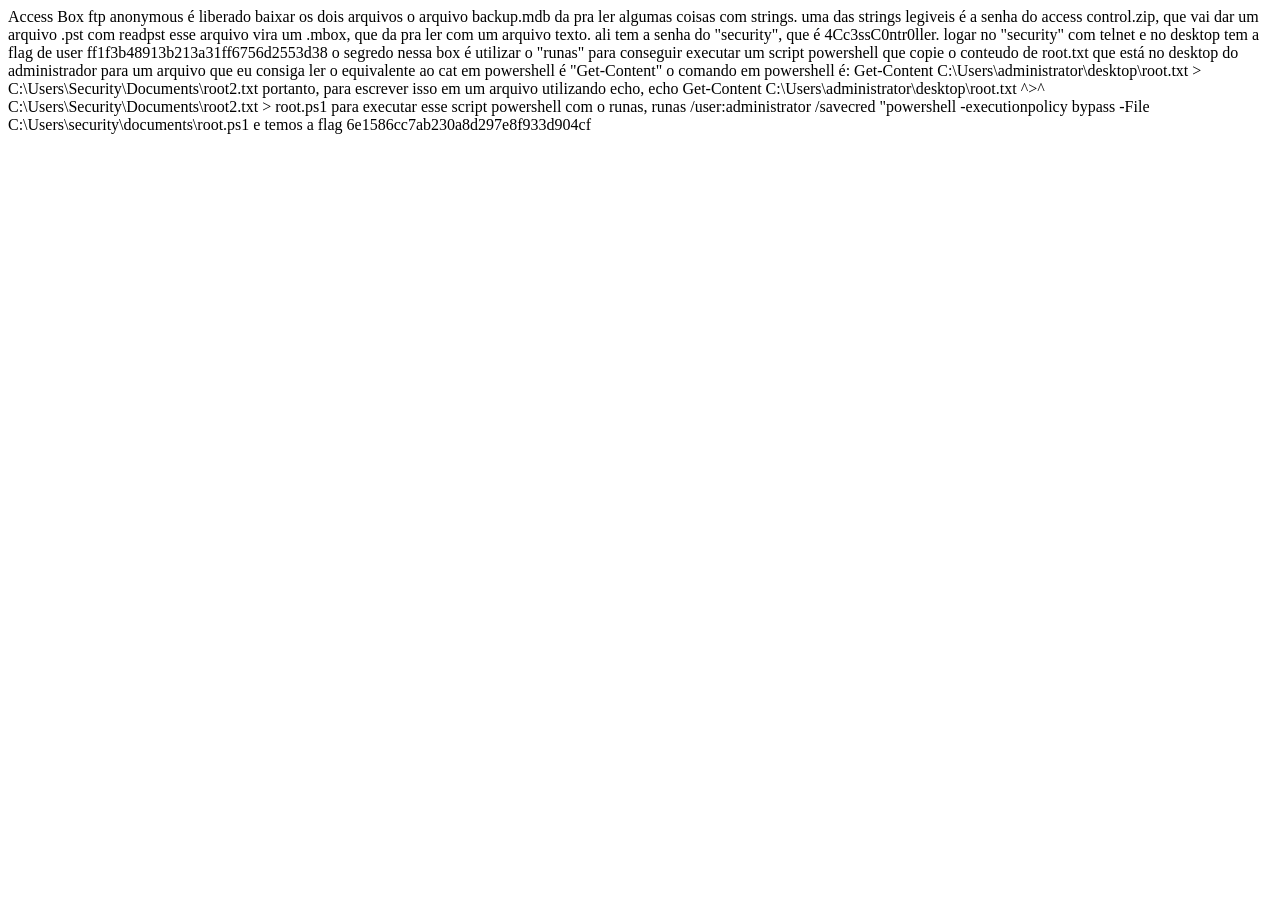
<file: access.html>
<!DOCTYPE html>
<html>

Access Box

ftp anonymous é liberado

baixar os dois arquivos

o arquivo backup.mdb da pra ler algumas coisas com strings. uma das strings legiveis é a senha do access control.zip, que vai dar um arquivo .pst

com readpst esse arquivo vira um .mbox, que da pra ler com um arquivo texto. ali tem a senha do "security", que é 4Cc3ssC0ntr0ller.

logar no "security" com telnet e no desktop tem a flag de user ff1f3b48913b213a31ff6756d2553d38


o segredo nessa box é utilizar o "runas" para conseguir executar um script powershell que copie o conteudo de root.txt que está no desktop do administrador para um arquivo que eu consiga ler

o equivalente ao cat em powershell é "Get-Content" 

o comando em powershell é: Get-Content C:\Users\administrator\desktop\root.txt > C:\Users\Security\Documents\root2.txt

portanto, para escrever isso em um arquivo utilizando echo,
 echo Get-Content C:\Users\administrator\desktop\root.txt ^>^ C:\Users\Security\Documents\root2.txt > root.ps1

para executar esse script powershell com o runas, 
runas /user:administrator /savecred "powershell -executionpolicy bypass -File C:\Users\security\documents\root.ps1

e temos a flag

6e1586cc7ab230a8d297e8f933d904cf
</html>
</file>
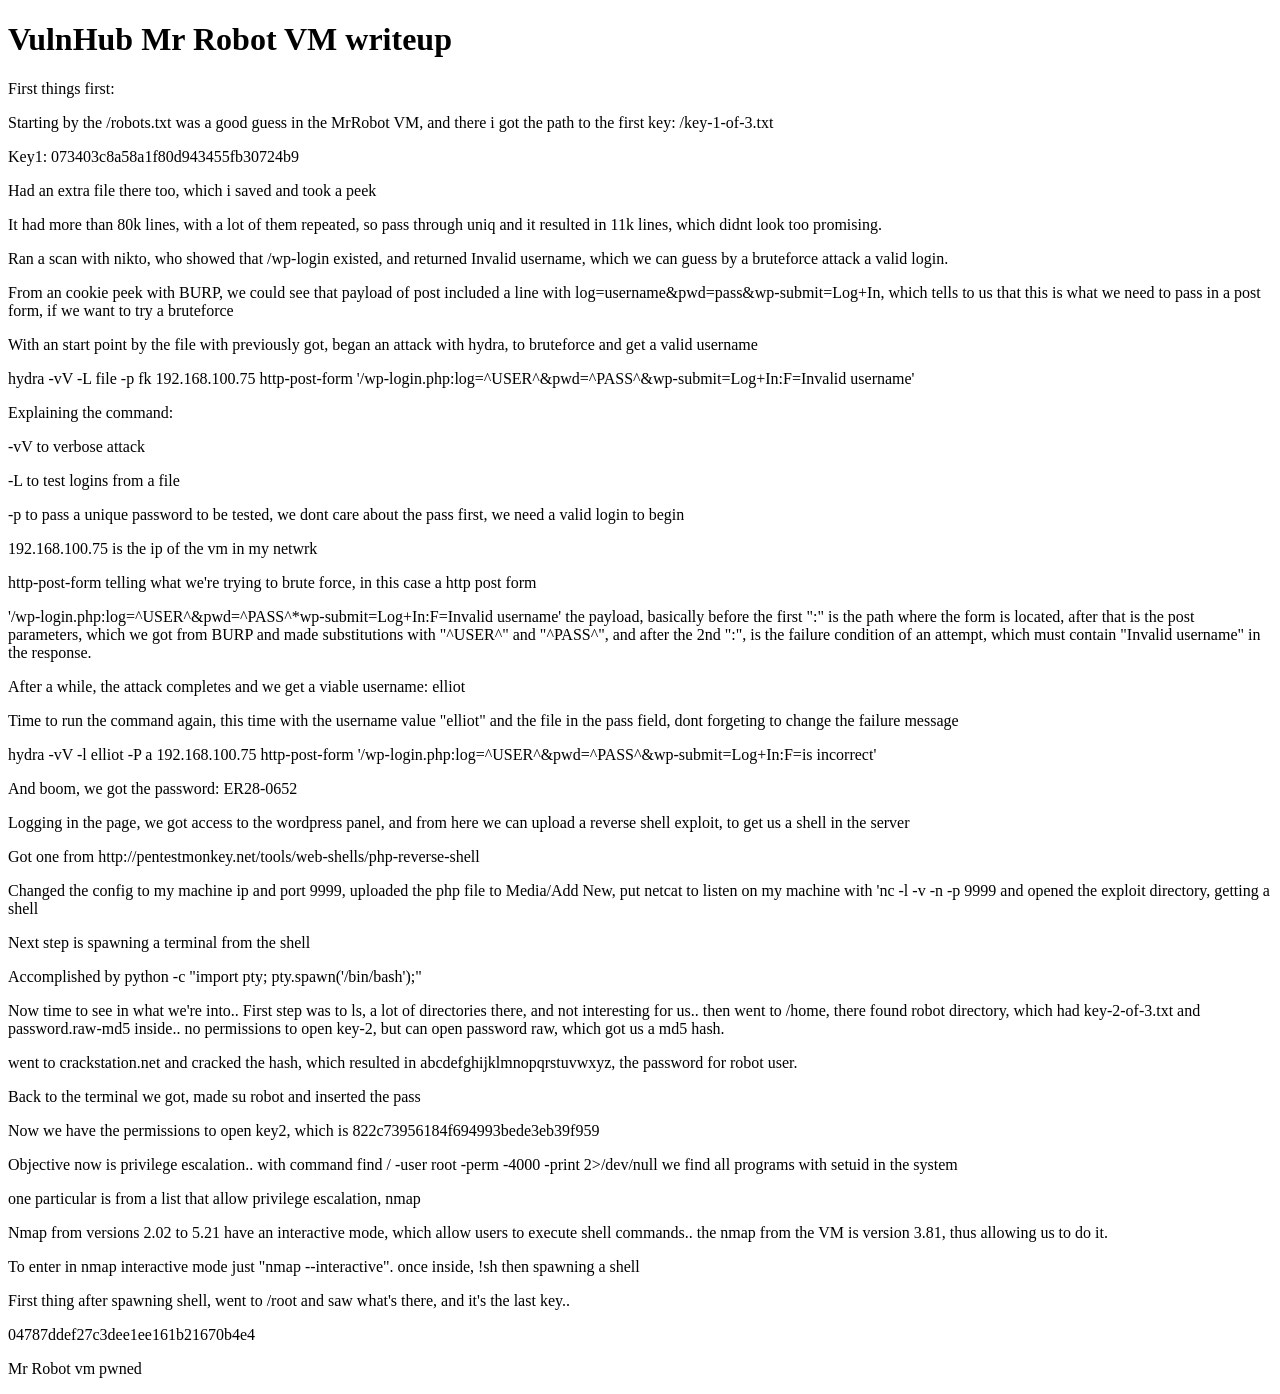
<file: mrrobotvm.html>
<!DOCTYPE html>
<html>
<head>
	<meta charset='utf-8'>
	<meta http-equiv="X-UA-Compatible" content="IE=edge">
	<meta name="viewport" content="width=device-width, initial-scale=1">
	<link rel="stylesheet" href="/style/style.css">
<title> marcelo's place</title>
</head>
<body>
	<header>
		<div class="container">
		<h1>VulnHub Mr Robot VM writeup</h1>
		</div>
	</header>
	<div class ="container">
		<section id="writeup">
		<p>First things first:</p>

		<p>Starting by the /robots.txt was a good guess in the MrRobot VM, and there i got the path to the first key: /key-1-of-3.txt</p>
		<p>Key1: 073403c8a58a1f80d943455fb30724b9</p>
		<p></p>
		<p>Had an extra file there too, which i saved and took a peek</p>
		<p>It had more than 80k lines, with a lot of them repeated, so pass through uniq and it resulted in 11k lines, which didnt look too promising.</p>
		<p></p>
		<p>Ran a scan with nikto, who showed that /wp-login existed, and returned Invalid username, which we can guess by a bruteforce attack a valid login. </p>
		<p></p>
		<p>From an cookie peek with BURP, we could see that payload of post included a line with log=username&amp;pwd=pass&amp;wp-submit=Log+In, which tells to us that this is what we need to pass in a post form, if we want to try a bruteforce</p>
		<p></p>
		<p>With an start point by the file with previously got, began an attack with hydra, to bruteforce and get a valid username</p>
		<p></p>
		<p>hydra -vV -L file -p fk 192.168.100.75 http-post-form '/wp-login.php:log=^USER^&amp;pwd=^PASS^&amp;wp-submit=Log+In:F=Invalid username'</p>
		<p></p>
		<p>Explaining the command:</p>
		<p></p>
		<p>-vV to verbose attack</p>
		<p>-L to test logins from a file</p>
		<p>-p to pass a unique password to be tested, we dont care about the pass first, we need a valid login to begin</p>
		<p>192.168.100.75 is the ip of the vm in my netwrk</p>
		<p>http-post-form telling what we're trying to brute force, in this case a http post form</p>
		<p>'/wp-login.php:log=^USER^&amp;pwd=^PASS^*wp-submit=Log+In:F=Invalid username' the payload, basically before the first ":" is the path where the form is located, after that is the post parameters, which we got from BURP and made substitutions with "^USER^" and "^PASS^", and after the 2nd ":", is the failure condition of an attempt, which must contain "Invalid username" in the response.</p>
		<p></p>
		<p>After a while, the attack completes and we get a viable username: elliot</p>
		<p></p>
		<p>Time to run the command again, this time with the username value "elliot" and the file in the pass field, dont forgeting to change the failure message</p>
		<p></p>
		<p>hydra -vV -l elliot -P a 192.168.100.75 http-post-form '/wp-login.php:log=^USER^&amp;pwd=^PASS^&amp;wp-submit=Log+In:F=is incorrect'	</p>
		<p>And boom, we got the password: ER28-0652</p>
		<p>Logging in the page, we got access to the wordpress panel, and from here we can upload a reverse shell exploit, to get us a shell in the server</p>
		<p>Got one from http://pentestmonkey.net/tools/web-shells/php-reverse-shell</p>
		<p>Changed the config to my machine ip and port 9999, uploaded the php file to Media/Add New, put netcat to listen on my machine with 'nc -l -v -n -p 9999 and opened the exploit directory, getting a shell</p>
		<p>Next step is spawning a terminal from the shell</p>
		<p>Accomplished by python -c "import pty; pty.spawn('/bin/bash');"</p>
		<p>Now time to see in what we're into.. First step was to ls, a lot of directories there, and not interesting for us.. then went to /home, there found robot directory, which had key-2-of-3.txt and password.raw-md5 inside.. no permissions to open key-2, but can open password raw, which got us a md5 hash.</p>
		<p>went to crackstation.net and cracked the hash, which resulted in abcdefghijklmnopqrstuvwxyz, the password for robot user.</p>
		<p>Back to the terminal we got, made su robot and inserted the pass</p>
		<p>Now we have the permissions to open key2, which is 822c73956184f694993bede3eb39f959</p>
		<p>Objective now is privilege escalation.. with command find / -user root -perm -4000 -print 2&gt;/dev/null we find all programs with setuid in the system</p>
		<p>one particular is from a list that allow privilege escalation, nmap</p>
		<p>Nmap from versions 2.02 to 5.21 have an interactive mode, which allow users to execute shell commands.. the nmap from the VM is version 3.81, thus allowing us to do it.</p>
		<p>To enter in nmap interactive mode just "nmap --interactive". once inside, !sh then spawning a shell</p>
		<p>First thing after spawning shell, went to /root and saw what's there, and it's the last key..</p>
		<p>04787ddef27c3dee1ee161b21670b4e4</p>
		<p>Mr Robot vm pwned</p>
</body>
</html>
</file>
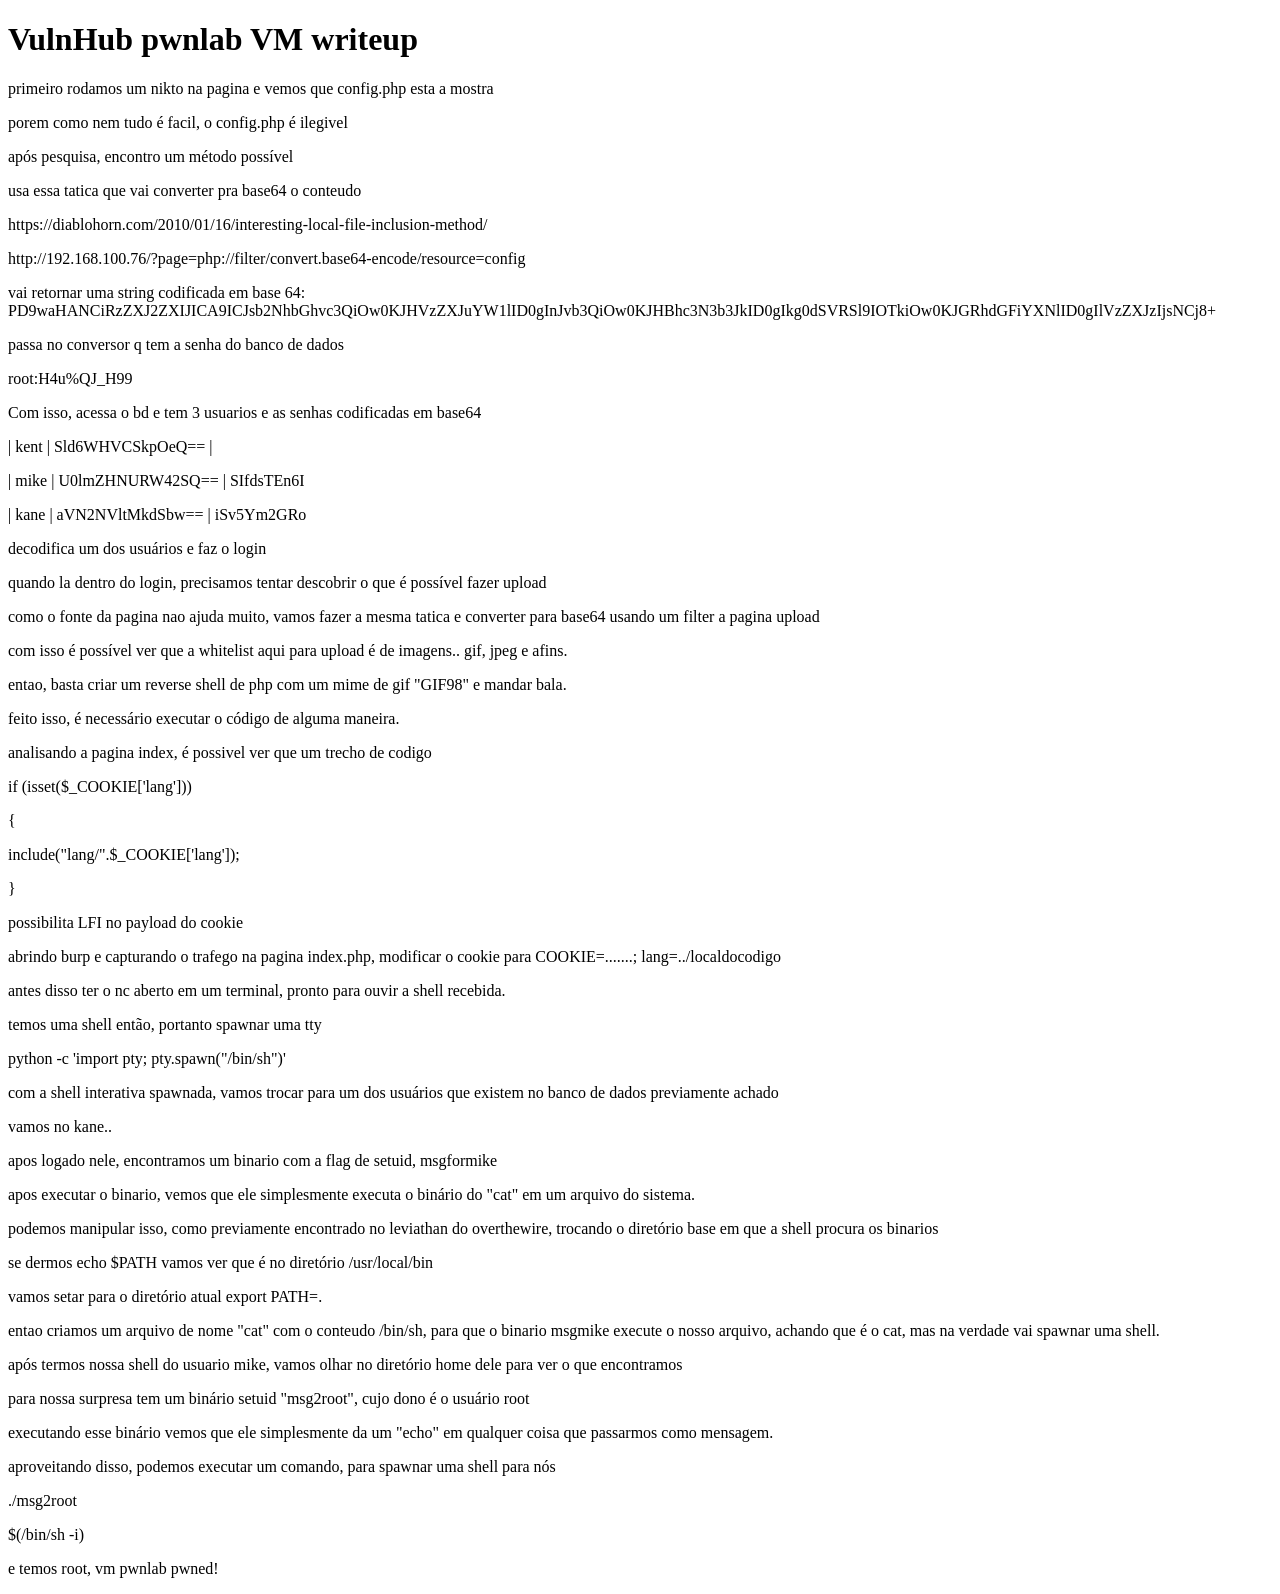
<file: pwnlab.html>
<!DOCTYPE html>
<html>
<head>

	<meta charset='utf-8'>
    <meta http-equiv="X-UA-Compatible" content="IE=edge">
    <meta name="viewport" content="width=device-width, initial-scale=1">
    <link rel="stylesheet" href="/style/style.css">
<title> marcelo's place</title>
</head>
<body>
	<header>
		<div class="container">
		<h1>VulnHub pwnlab VM writeup</h1>
		</div>
	</header>
	<div class ="container">
		<section id="writeup">
<p> primeiro rodamos um nikto na pagina e vemos que config.php esta a mostra</p>


<p> porem como nem tudo é facil, o config.php é ilegivel </p>

<p> após pesquisa, encontro um método possível</p>

<p> usa essa tatica que vai converter pra base64 o conteudo </p>
<p> https://diablohorn.com/2010/01/16/interesting-local-file-inclusion-method/ </p>

<p> http://192.168.100.76/?page=php://filter/convert.base64-encode/resource=config </p>

<p> vai retornar uma string codificada em base 64: PD9waHANCiRzZXJ2ZXIJICA9ICJsb2NhbGhvc3QiOw0KJHVzZXJuYW1lID0gInJvb3QiOw0KJHBhc3N3b3JkID0gIkg0dSVRSl9IOTkiOw0KJGRhdGFiYXNlID0gIlVzZXJzIjsNCj8+ </p>

<p> passa no conversor q tem a senha do banco de dados </p>

<p> root:H4u%QJ_H99 </p>

<p> Com isso, acessa o bd e tem 3 usuarios e as senhas codificadas em base64 </p>
<p> | kent | Sld6WHVCSkpOeQ== | </p>
<p> | mike | U0lmZHNURW42SQ== | SIfdsTEn6I </p>
<p> | kane | aVN2NVltMkdSbw== | iSv5Ym2GRo </p>

<p> decodifica um dos usuários e faz o login </p>

<p> quando la dentro do login, precisamos tentar descobrir o que é possível fazer upload </p>

<p> como o fonte da pagina nao ajuda muito, vamos fazer a mesma tatica e converter para base64 usando um filter a pagina upload </p>

<p> com isso é possível ver que a whitelist aqui para upload é de imagens.. gif, jpeg e afins. </p>

<p> entao, basta criar um reverse shell de php com um mime de gif "GIF98" e mandar bala. </p>

<p> feito isso, é necessário executar o código de alguma maneira. </p>

<p> analisando a pagina index, é possivel ver que um trecho de codigo </p>

<p>if (isset($_COOKIE['lang'])) </p>
<p>{ </p>
	<p>include("lang/".$_COOKIE['lang']); </p>
<p>} </p>

<p>possibilita LFI no payload do cookie </p>

<p>abrindo burp e capturando o trafego na pagina index.php, modificar o cookie para COOKIE=.......; lang=../localdocodigo </p>

<p>antes disso ter o nc aberto em um terminal, pronto para ouvir a shell recebida. </p>
<p>temos uma shell então, portanto spawnar uma tty </p>

<p>python -c 'import pty; pty.spawn("/bin/sh")' </p>

<p>com a shell interativa spawnada, vamos trocar para um dos usuários que existem no banco de dados previamente achado </p>

<p>vamos no kane.. </p>

<p>apos logado nele, encontramos um binario com a flag de setuid, msgformike </p>

<p>apos executar o binario, vemos que ele simplesmente executa o binário do "cat" em um arquivo do sistema. </p>

<p>podemos manipular isso, como previamente encontrado no leviathan do overthewire, trocando o diretório base em que a shell procura os binarios </p>

<p>se dermos echo $PATH vamos ver que é no diretório /usr/local/bin </p>

<p>vamos setar para o diretório atual export PATH=. </p>

<p>entao criamos um arquivo de nome "cat" com o conteudo /bin/sh, para que o binario msgmike execute o nosso arquivo, achando que é o cat, mas na verdade vai spawnar uma shell. </p>

<p>após termos nossa shell do usuario mike, vamos olhar no diretório home dele para ver o que encontramos </p>

<p>para nossa surpresa tem um binário setuid "msg2root", cujo dono é o usuário root </p>

<p>executando esse binário vemos que ele simplesmente da um "echo" em qualquer coisa que passarmos como mensagem. </p>

<p>aproveitando disso, podemos executar um comando, para spawnar uma shell para nós </p>

<p>./msg2root </p>

<p>$(/bin/sh -i) </p>

<p>e temos root, vm pwnlab pwned! </p>

</body>
</html>
</file>
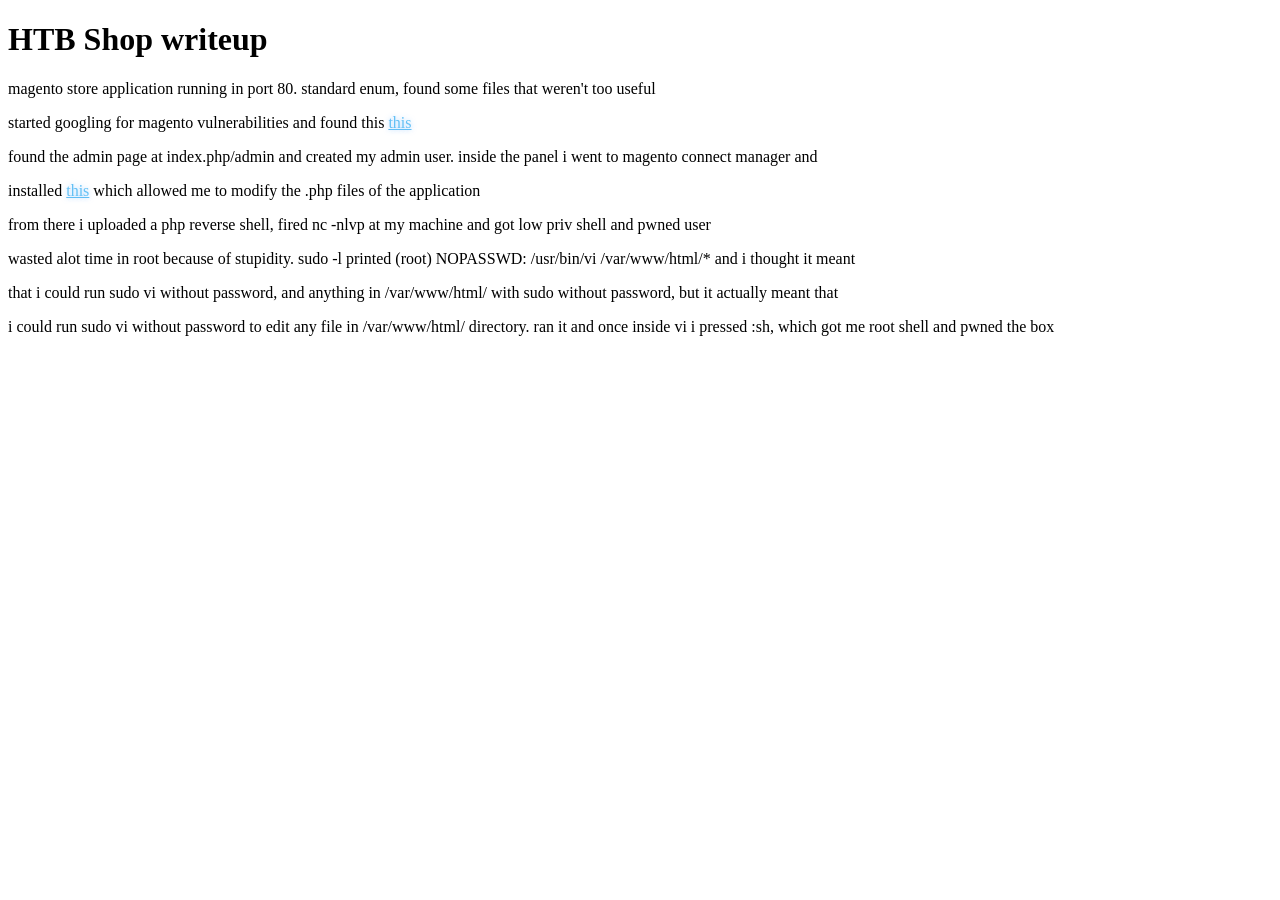
<file: swag.html>
<!DOCTYPE html>
<html>
<head>
	<meta charset='utf-8'>
	<meta http-equiv="X-UA-Compatible" content="IE=edge">
	<meta name="viewport" content="width=device-width, initial-scale=1">
	<link rel="stylesheet" href="/style/style.css">
<title> marcelo's place</title>
</head>
<body>
	<header>
		<div class="container">
		<h1>HTB Shop writeup</h1>
		</div>
	</header>
	<div class ="container">
		<section id="writeup">
		<p>magento store application running in port 80. standard enum, found some files that weren't too useful </p>
		<p>started googling for magento vulnerabilities and found this <a href="https://packetstormsecurity.com/files/133327/Magento-Add-Administrator-Account.html">this</a></p>
    <p>found the admin page at index.php/admin and created my admin user. inside the panel i went to magento connect manager and</p>
    <p>installed <a href="https://pluginarchive.com/magento/magpleasure_filesystem">this</a> which allowed me to modify the .php files of the application</p>
    <p>from there i uploaded a php reverse shell, fired nc -nlvp at my machine and got low priv shell and pwned user</p>
    <p>wasted alot time in root because of stupidity. sudo -l printed (root) NOPASSWD: /usr/bin/vi /var/www/html/* and i thought it meant</p>
    <p>that i could run sudo vi without password, and anything in /var/www/html/ with sudo without password, but it actually meant that</p>
    <p>i could run sudo vi without password to edit any file in /var/www/html/ directory. ran it and once inside vi i pressed :sh, which got me root shell and pwned the box</p>
</body>
</html>
</file>
<file: style/style.css>
.btn-github .icon {
	opacity: 0.6;
	background: url("../media/index/blacktocat.png") 0 0 no-repeat
}

.btn-where .icon {
	opacity: 0.6;
	background: url("../media/index/where.png") 0 0 no-repeat
}

.btn-twitter .icon {
	opacity: 1.0;
	background: url("../media/index/twitter.png") 0 0 no-repeat
}

.btn-linkedin .icon {
	opacity: 1.0;
	background: url("../media/index/linkedin.png") 0 0 no-repeat
}

.btn-gmail .icon {
	opacity: 0.8;
	background: url("../media/index/Mail.png") 0 0 no-repeat
}

a {
	color: #63c0f5;
	text-shadow: 0 0 5px rgba(104, 182, 255, 0.5)
}

.cf:before,
.cf:after {
	content: "";
	display: table
}

.cf:after {
	clear: both
}

.cf {
	zoom: 1
}

.center {
	display: block;
	margin-left: auto;
	margin-right: auto;
	width: 70%;
}
</file>
